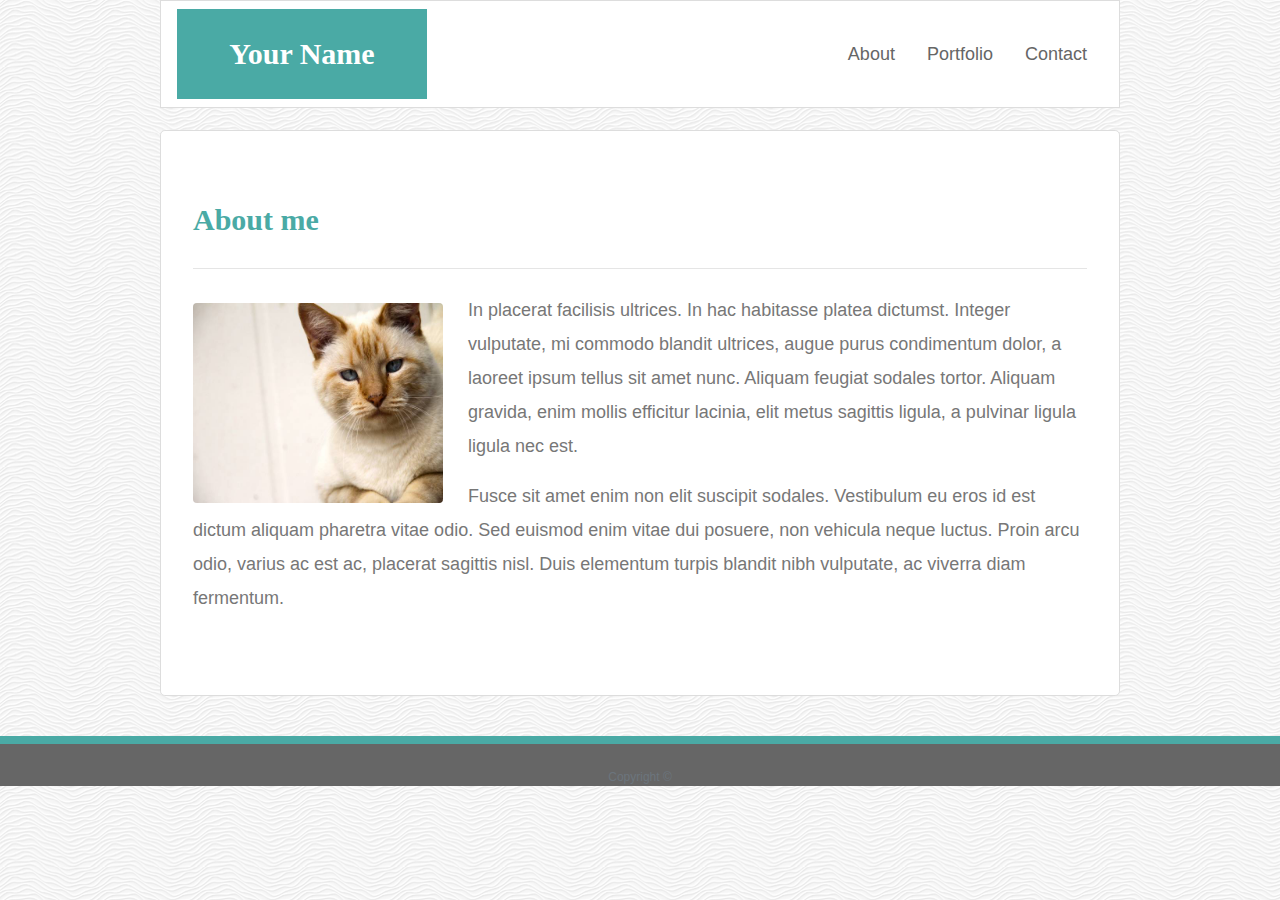
<file: index.html>
<!doctype html>
<html lang="en">
  <head>
    <!-- Required meta tags -->
    <meta charset="utf-8">
    <meta name="viewport" content="width=device-width, initial-scale=1, shrink-to-fit=no">

    <!-- Bootstrap CSS -->
    <link rel="stylesheet" href="https://stackpath.bootstrapcdn.com/bootstrap/4.3.1/css/bootstrap.min.css" integrity="sha384-ggOyR0iXCbMQv3Xipma34MD+dH/1fQ784/j6cY/iJTQUOhcWr7x9JvoRxT2MZw1T" crossorigin="anonymous">
    <link rel="stylesheet" type="text/css" href="assets/css/style.css">
    <title>Portfolio</title>
  </head>
  <body>
        <div class="container" id="navi">
                <nav class="navbar navbar-light bg-white fixed-top">
                  <a class="navbar-brand" href="#">Your Name</a>
                  <ul class="nav justify-content-end">
                        <li class="nav-item">
                          <a class="nav-link active" href="./index.html">About</a>
                        </li>
                        <li class="nav-item">
                          <a class="nav-link" href="./portfolio.html">Portfolio</a>
                        </li>
                        <li class="nav-item">
                          <a class="nav-link" href="./contact.html">Contact</a>
                        </li>
                      </ul>
                </nav>
              </div>
              <div class="jumbotron">
                    <h1 class="display-4">About me</h1>
                    <hr class="my-4">
                    <img src="assets/images/cat.jpg" class="rounded float-left" alt="...">
            <p>In placerat facilisis ultrices. In hac habitasse platea dictumst. Integer vulputate, mi commodo blandit ultrices, augue purus condimentum dolor, a laoreet ipsum tellus sit amet nunc. Aliquam feugiat sodales tortor. Aliquam gravida, enim mollis efficitur lacinia, elit metus sagittis ligula, a pulvinar ligula ligula nec est.</p>    
            <p>Fusce sit amet enim non elit suscipit sodales. Vestibulum eu eros id est dictum aliquam pharetra vitae odio. Sed euismod enim vitae dui posuere, non vehicula neque luctus. Proin arcu odio, varius ac est ac, placerat sagittis nisl. Duis elementum turpis blandit nibh vulputate, ac viverra diam fermentum.</p>
                  </div>
            
        <footer class="footer mt-auto py-3">
                <div class="container">
                  <span class="text-muted"> Copyright &copy;</span>
                </div>
        </footer>
  </body>
</html>
</file>
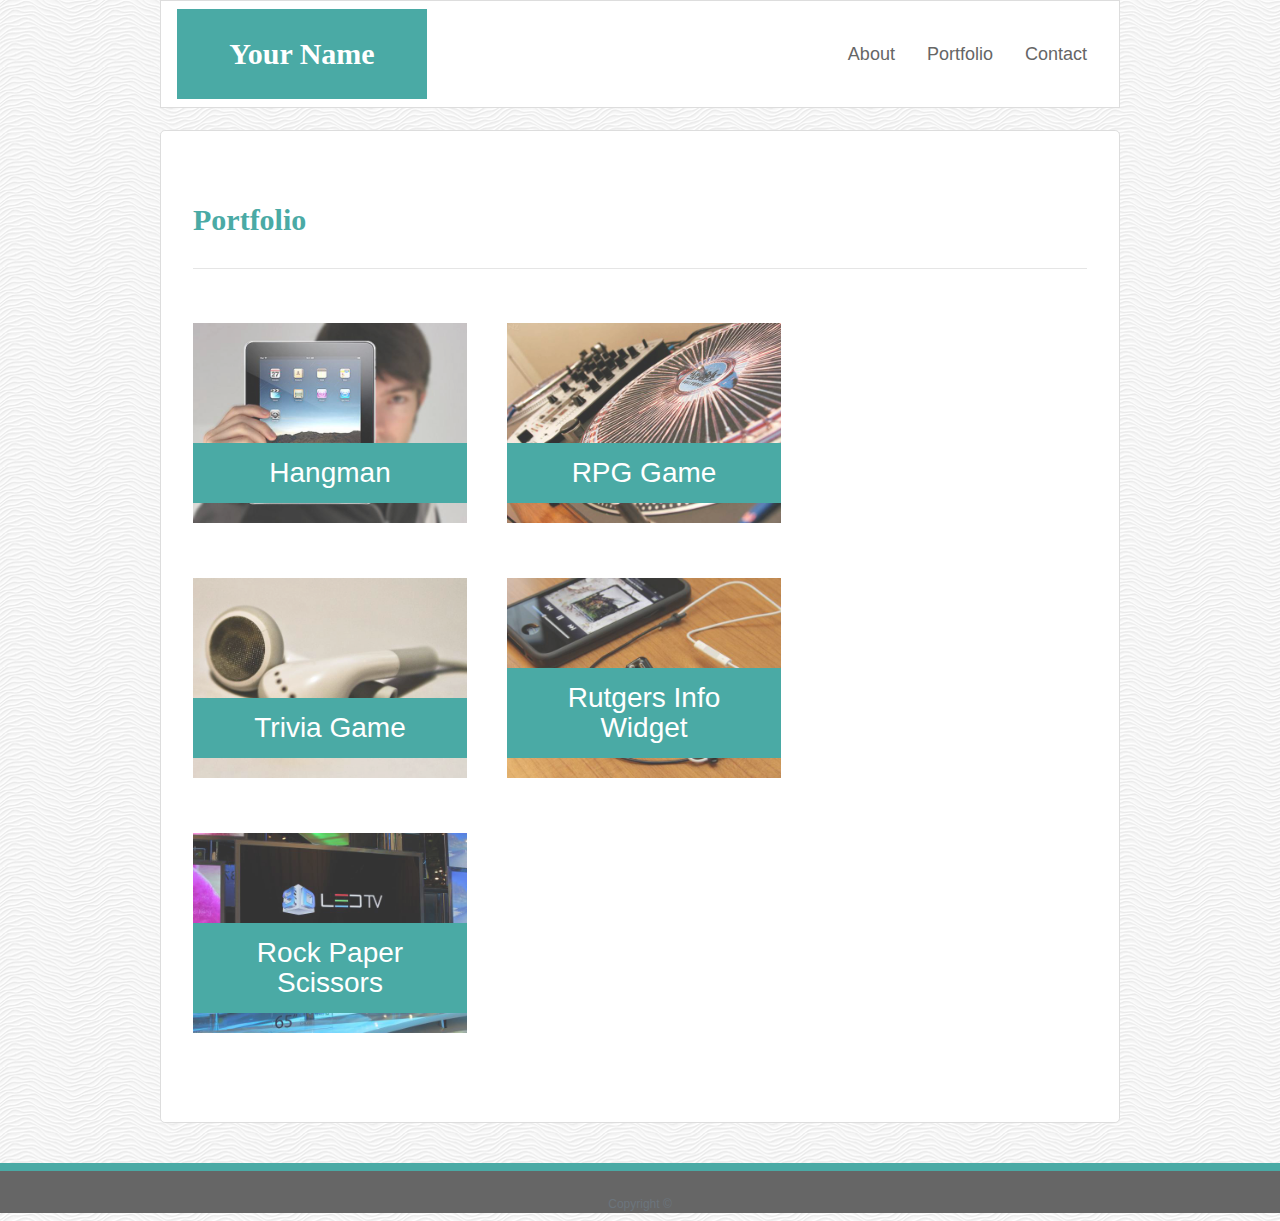
<file: portfolio.html>
<!doctype html>
<html lang="en">
  <head>
    <!-- Required meta tags -->
    <meta charset="utf-8">
    <meta name="viewport" content="width=device-width, initial-scale=1, shrink-to-fit=no">

    <!-- Bootstrap CSS -->
    <link rel="stylesheet" href="https://stackpath.bootstrapcdn.com/bootstrap/4.3.1/css/bootstrap.min.css" integrity="sha384-ggOyR0iXCbMQv3Xipma34MD+dH/1fQ784/j6cY/iJTQUOhcWr7x9JvoRxT2MZw1T" crossorigin="anonymous">
    <link rel="stylesheet" type="text/css" href="assets/css/style.css">

    <title>Index</title>
  </head>
  <body>
        <div class="container" id="navi">
                <nav class="navbar navbar-light bg-white fixed-top">
                  <a class="navbar-brand" href="#">Your Name</a>
                  <ul class="nav justify-content-end">
                        <li class="nav-item">
                          <a class="nav-link active" href="./index.html">About</a>
                        </li>
                        <li class="nav-item">
                          <a class="nav-link" href="./portfolio.html">Portfolio</a>
                        </li>
                        <li class="nav-item">
                          <a class="nav-link" href="./contact.html">Contact</a>
                        </li>
                      </ul>
                </nav>
          </div>
              <div class="jumbotron clearfix">
                    <h1 class="display-4">Portfolio</h1>
                      <hr class="my-4">
                         <div class="thumbnail" style="margin-right:40px">
                            <img src="assets/images/technics-q-c-640-480-1.jpg" alt="Hangman">
                            <h3>Hangman</h3>
                          </div>
                        <div class="thumbnail">
                            <img src="assets/images/technics-q-c-640-480-2.jpg" alt="RPG Game">
                            <h3>RPG Game</h3>
                          </div>
                        <div class="thumbnail" style="margin-right:40px">
                            <img src="assets/images/technics-q-c-640-480-5.jpg" alt="Trivia Game">
                            <h3>Trivia Game</h3>
                          </div>
                        <div class="thumbnail">
                            <img src="assets/images/technics-q-c-640-480-7.jpg" alt="Rutgers Info Widget">
                            <h3>Rutgers Info Widget</h3>
                          </div>
                        <div class="thumbnail">
                            <img src="assets/images/technics-q-c-640-480-9.jpg" alt="Rock Paper Scissors">
                            <h3>Rock Paper Scissors</h3>
                          </div>
                </div>
    <footer class="footer mt-auto py-3">
                    <div class="container">
                      <span class="text-muted"> Copyright &copy;</span>
                    </div>
      </footer>
       
  </body>
</html>
</file>
<file: assets/css/style.css>
* {
    box-sizing: border-box;
}
html {
    
}
body {
    font-family: Arial, "Helvetica Neue", Helvetica, sans-serif;
    font-size: 18px;
    line-height: 34px;
    color: #777777;
    background-image: url("../images/white-waves.png");
    background-attachment: scroll;
    padding-top: 90px;
    }


 .navbar {
    max-width: 960px ;
    margin: auto;
    border: 1px solid #dddddd;
  }

  
  .footer {
    font-size: 12px;
    color: #ffffff;
    text-align: center;
    background: #666666;
    border-top: 8px solid #4aaaa5;
    height: 50px;
    position: relative;
    width: 100%;
  }

  .navbar-brand {
      background-color:  #4aaaa5;
      padding-top: 20px;
      padding-bottom: 20px;
  }
  a {
      color: #666666;
  }

  .navbar-light .navbar-brand {
    color: #ffffff;
    font-family: Georgia, Times, "Times New Roman", serif;
    font-size: 30px;
    font-weight: 700;
    line-height: 50px;
    color: #ffffff;
    text-align: center;
    text-decoration: none;
    width: 250px;
    height: 90px;
}

img, .rounded, .float-left{
    margin-top: 10px;
    margin-right: 25px;
    width: 250px;
    height: 200px;
}
.jumbotron {
    background-color: #ffffff;
    background: contain;
    width: 100%;
    max-width: 960px;
    border: 1px solid #dddddd;
    margin: auto;
    margin-bottom: 40px !important;
    margin-top: 40px !important;
}

h1{
    font-family: Georgia, Times, "Times New Roman", serif;
}

.display-4 {
    font-family: Georgia, Times, "Times New Roman", serif;
    font-weight: 700;
    color: #4aaaa5;
    font-size: 30px;
    line-height: 49px
}


.btn-primary {
font-size: 18px;
color: #ffffff;
cursor: pointer;
background: #4aaaa5;
border: 1px solid #dddddd;
}

.thumbnail {
  position: relative;
  float: left;
  width: 274px;
  margin: 20px 0 25px;
  overflow: auto;
  }

.thumbnail:nth-child(even) {
    margin-right: 40px;
}
  

.thumbnail h3 {
    position: absolute;
    bottom: 20px;
    width: 100%;
    padding: 15px;
    margin-bottom: 0;
    font-weight: 300;
    line-height: 30px;
    color: #ffffff;
    text-align: center;
    background: #4aaaa5;
    border-bottom: 0;
}

.thumbnail img {
    width: 100%;
    border: 0 none;
    opacity: 0.8;
}
</file>
